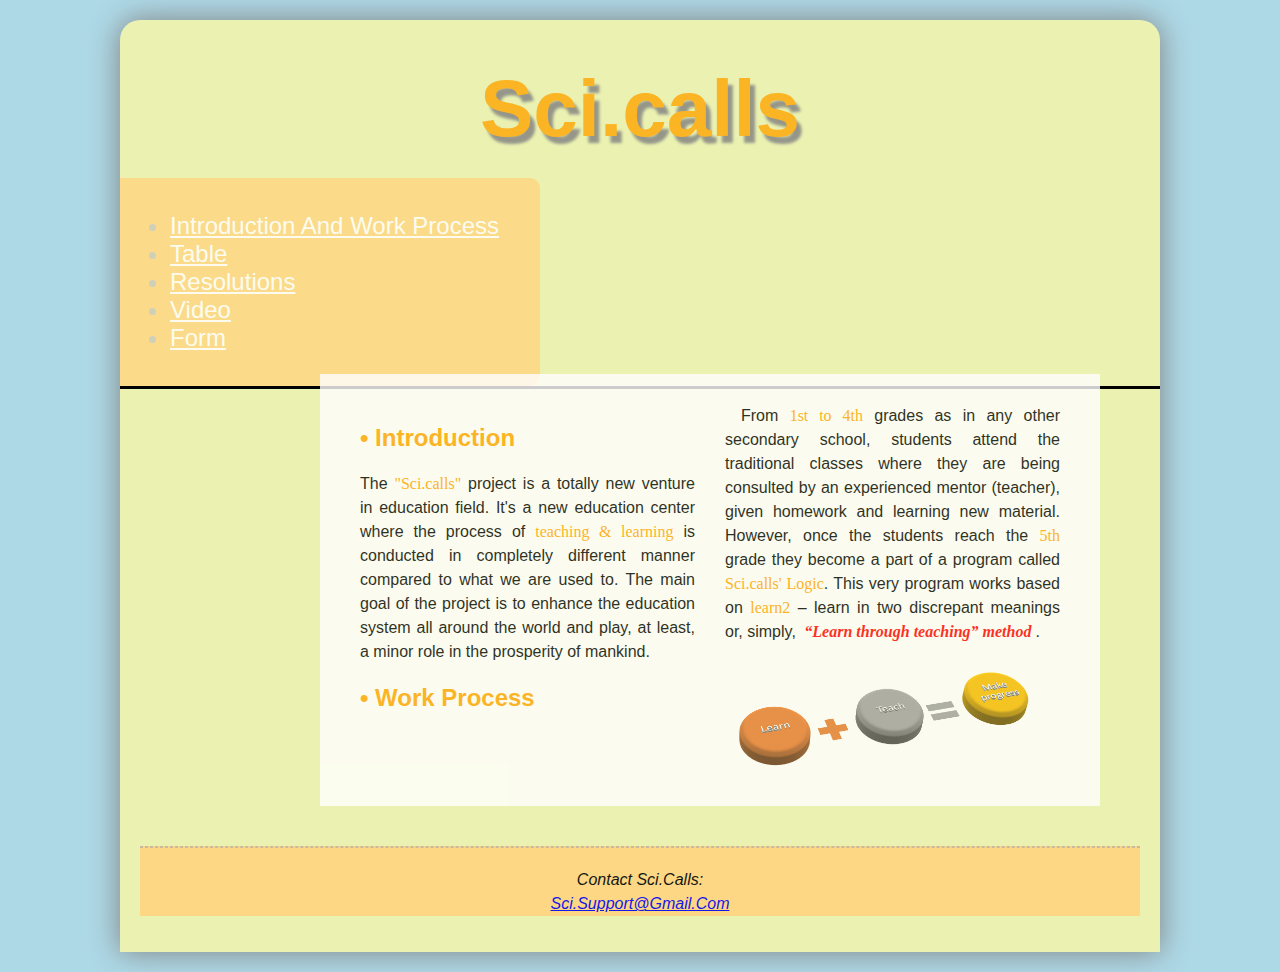
<file: index.html>
<!DOCTYPE html>
<html lang="en">
	<head>
	<meta charset="UTF-8">
	<meta http-equiv="X-UA-Compatible" content="IE=edge">
	<meta name="viewport" content="width-device-width, initial-scale=1.0">
	<link href="./CSS/base.css" rel="stylesheet" type="text/css">
		<title>Sci.calls | Homepage</title>
	</head>
	<body>
	<header>
	<nav id="skiptocontent">
	<h2 class="hidden">SKIP TO THE PAGE
	<a href="#skip">Skip to the content</a></h2>
	</nav>
		<h1>Sci.calls</h1>
		<nav id="mainmenu">
		<ul>
		<li><a href="index.html">Introduction and Work Process</a></li>
		<li><a href="table.html">Table</a></li>
		<li><a href="res.html">Resolutions</a></li>
		<li><a href="video.html">Video</a></li>
		<li><a href="form.html">Form</a></li>
		</ul>
		</nav>
		</header>
		<div id="introduction">
		<h2>• Introduction</h2>
			<p>     The <mark>"Sci.calls"</mark> project is a totally new venture in education field. It's a new education center where the process of <mark>teaching & learning</mark> is conducted in completely different manner compared to what we are used to. The main goal of the project is to enhance the education system all around the world and play, at least, a minor role in the prosperity of mankind.</p>
		
		<h2>• Work Process</h2>    
			<p>     From <mark>1st to 4th</mark> grades as in any other secondary school, students attend the traditional classes where they are being consulted by an experienced mentor (teacher), given homework and learning new material. However, once the students reach the <mark>5th</mark> grade they become a part of a program called <mark>Sci.calls' Logic</mark>. This very program works based on <mark>learn2</mark> – learn in two discrepant meanings or, simply, <i>“Learn through teaching” method</i>.</p> 
			<img src="./Media/SciPic1.png" alt="Learn + Teach = Make progress"> 
			
	    </div>
		
		<footer>
		<hr>
			<address>
				<p>
				Contact Sci.Calls:<br>
				<a href="sci.support@gmail.com" target="_blank">sci.support@gmail.com</a><br>
				</p>
			</address>
		</footer>
	</body>
</html>
</file>
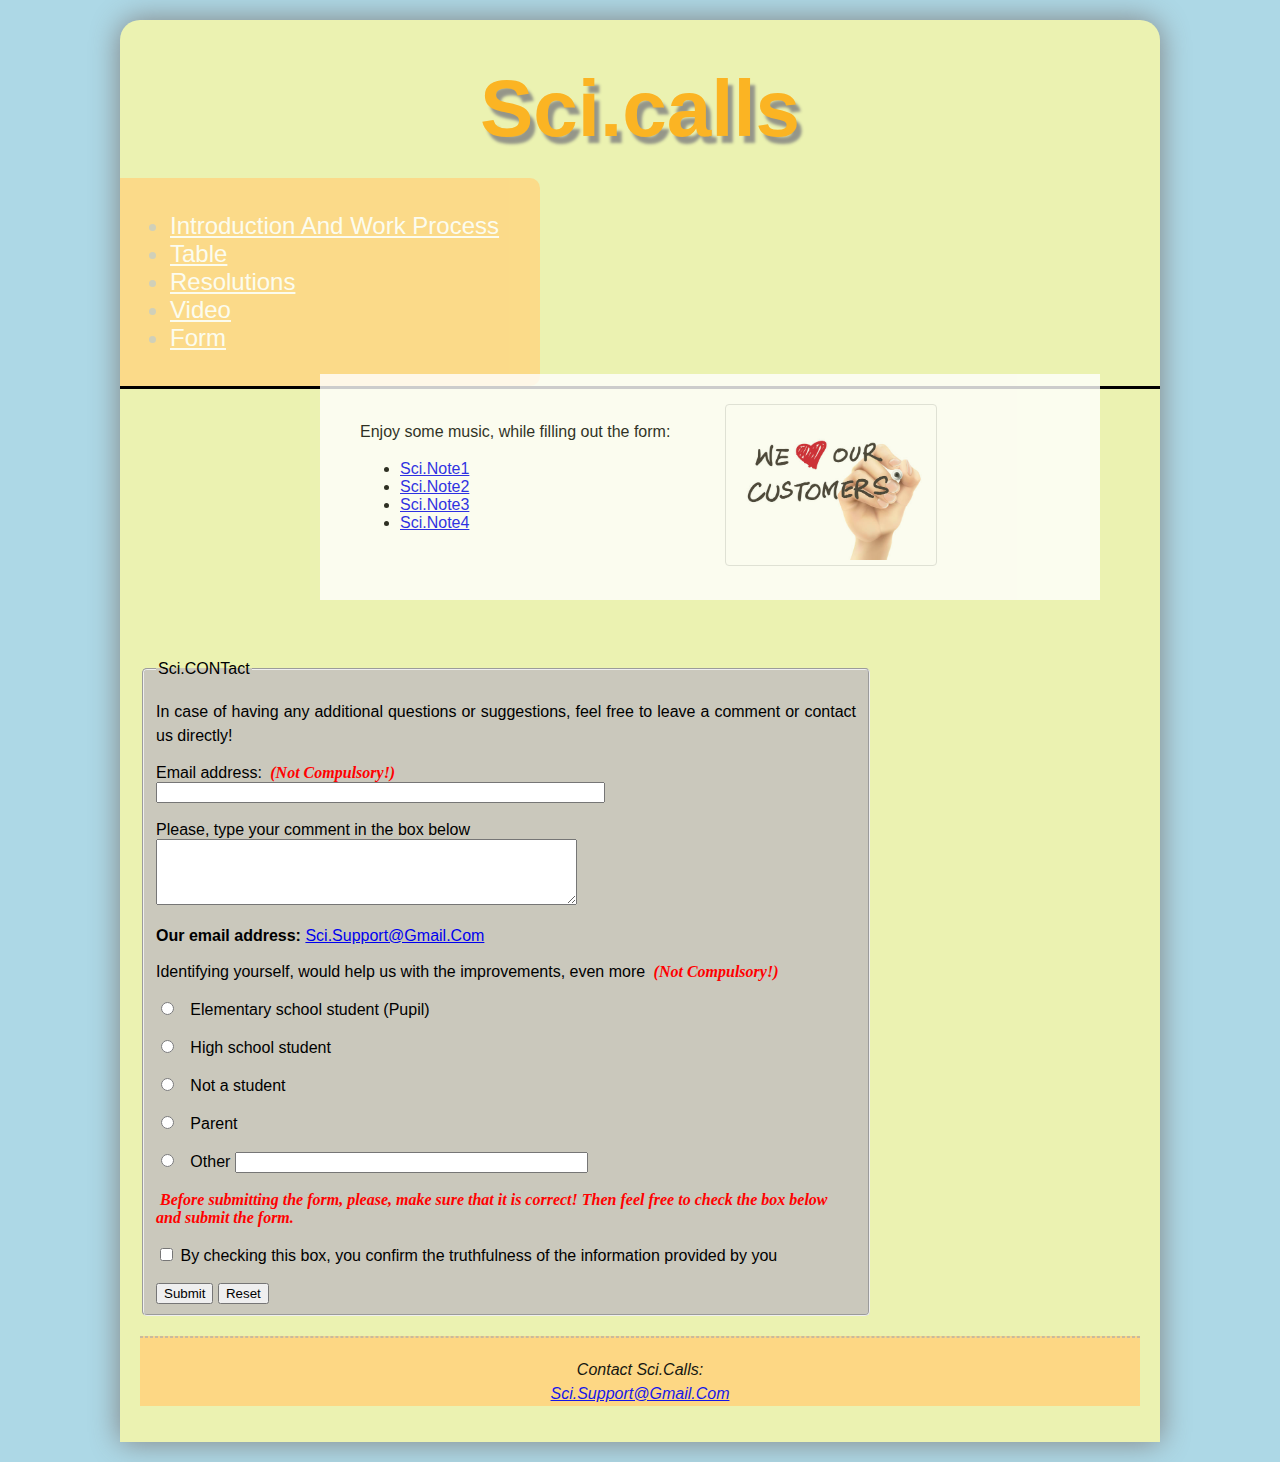
<file: form.html>
<!DOCTYPE html>
<html lang="en">
	<head>
	<meta charset="UTF-8">
	<meta http-equiv="X-UA-Compatible" content="IE=edge">
	<meta name="viewport" content="width-device-width, initial-scale=1.0">
	<title>Sci.calls | Form</title>
	<link href="./CSS/base.css" rel="stylesheet" type="text/css">
	</head>
	<body>
	<header> 
	<nav id="skiptocontent">
	<h2 class="hidden">SKIP TO THE PAGE
	<a href="#skip">Skip to the content</a></h2>
	</nav>
		<h1>Sci.calls</h1>
		<nav id="mainmenu">
		<ul>
		<li><a href="index.html">Introduction and Work Process</a></li>
		<li><a href="table.html">Table</a></li>
		<li><a href="res.html">Resolutions</a></li>
		<li><a href="video.html">Video</a></li>
		<li><a href="form.html">Form</a></li>
		</ul>
		</nav>
		</header>
		<div id="form">
		<p>Enjoy some music, while filling out the form:</p>
		<ul>
		<li><a href="https://www.youtube.com/watch?v=rdxDBTuSFMk&ab_channel=KendrickLamar-Topic" target="_blank">Sci.Note1</a></li>
		<li><a href="https://www.youtube.com/watch?v=mEu3wvszf-E&ab_channel=VariousArtists-Topic" target="_blank">Sci.Note2</a></li>
		<li><a href="https://www.youtube.com/watch?v=zC7W6tn4OcU&ab_channel=KEANDYSSO" target="_blank">Sci.Note3</a></li>
		<li><a href="https://www.youtube.com/watch?v=YQ-qToZUybM&ab_channel=TheWeekndVEVO" target="_blank">Sci.Note4</a></li>
		</ul>
		<a target="_blank" href="./Media/CustomerService.jpg">
		<img class="cropped" src="./Media/CustomerService.jpg" alt="We love our customers" style="width:200px">
		</a>
		</div>
	
			<main>
				<form action="mailto:sci.support@gmail.com" method="post" enctype="text/plain"> 
					<fieldset>
					<legend>Sci.CONTact</legend>
					<p>In case of having any additional questions or suggestions, feel free to leave a comment or contact us directly!</p>
						<label for="title">Email address:</label>
						<i>(Not Compulsory!)</i><br>
						<input type="text" name="emailaddress" id="title" size="53"><br>
						<br><label for="comment">Please, type your comment in the box below</label><br>
						<textarea id="comment" name="comment" rows="4" cols="50"></textarea><br>
						<br><u>Our email address:</u> <a href="sci.support@gmail.com">sci.support@gmail.com</a><br>
						<br>Identifying yourself, would help us with the improvements, even more 
						<i>(Not Compulsory!)</i> <br>
						<br><input type="radio" id="elementary" name="identity" value="Elementary School">
  						<label for="elementary">Elementary school student (Pupil)</label><br>
  						<br><input type="radio" id="highschool" name="identity" value="High School">
  						<label for="highschool">High school student</label><br>
  						<br><input type="radio" id="not" name="identity" value="not">
  						<label for="not">Not a student</label><br>
						<br><input type="radio" id="parent" name="identity" value="par">
  						<label for="parent">Parent</label><br>
						<br><input type="radio" id="other" name="identity" value="o">
  						<label for="other">Other</label>
						<input type="text" name="o" id="oder" size="41"><br>						
						
						<br><i>Before submitting the form, please, make sure that it is correct! Then feel free to check the box below and submit the form.</i><br>
						<br><input type="checkbox" id="check" name="checkit" value="True">
						<label for="check">By checking this box, you confirm the truthfulness of the information provided by you </label> <br>

						
						<br>
						
						<button onclick="myFunction()">Submit</button>

						<script>
							function myFunction() {
							alert("You want to continue?");
							}
						</script>
						
						<input type="reset" value="Reset">
						
					</fieldset>
					
				</form>
			</main>
			
			<footer>
		<hr>
			<address>
				<p>
				Contact Sci.Calls:<br>
				<a href="sci.support@gmail.com" target="_blank">sci.support@gmail.com</a><br>
				</p>
			</address>
		</footer>
			
    </body>
</html>
</file>
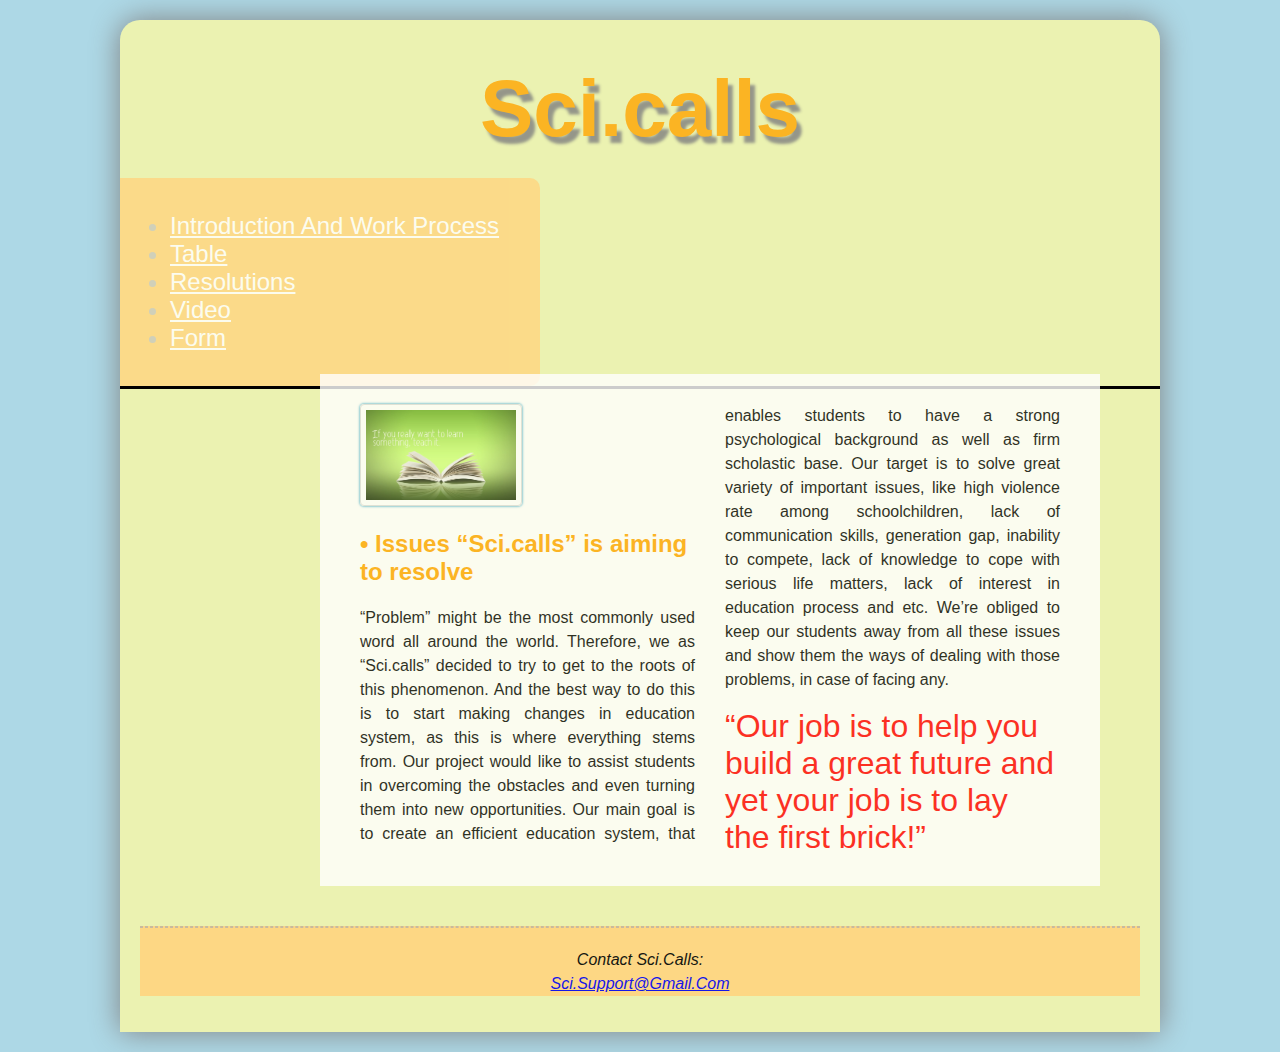
<file: res.html>
<!DOCTYPE html>
<html lang="en">
	<head>
	<meta charset="UTF-8">
	<meta http-equiv="X-UA-Compatible" content="IE=edge">
	<meta name="viewport" content="width-device-width, initial-scale=1.0">
	<link href="./CSS/base.css" rel="stylesheet" type="text/css">
		<title>Sci.calls | Resolutions</title>
	</head>
	<body>
	<header> 
	<nav id="skiptocontent">
	<h2 class="hidden">SKIP TO THE PAGE
	<a href="#skip">Skip to the content</a></h2>
	</nav>
		<h1>Sci.calls</h1>
		<nav id="mainmenu">
		<ul>
		<li><a href="index.html">Introduction and Work Process</a></li>
		<li><a href="table.html">Table</a></li>
		<li><a href="res.html">Resolutions</a></li>
		<li><a href="video.html">Video</a></li>
		<li><a href="form.html">Form</a></li>
		</ul>
		</nav>
		</header>
		<div id="resolutions">
		<a target="_blank" href="./Media/SciPic3.jpg">
  <img class="crop" src="./Media/SciPic3.jpg" alt="If you really want to learn something, teach it" style="width:150px"> 
</a>
			<h2>•	Issues “Sci.calls” is aiming to resolve</h2>
			<p>“Problem” might be the most commonly used word all around the world. Therefore, we as “Sci.calls” decided to try to get to the roots of this phenomenon. And the best way to do this is to start making changes in education system, as this is where everything stems from. Our project would like to assist students in overcoming the obstacles and even turning them into new opportunities. Our main goal is to create an efficient education system, that enables students to have a strong psychological background as well as firm scholastic base. Our target is to solve great variety of important issues, like high violence rate among schoolchildren, lack of communication skills, generation gap, inability to compete, lack of knowledge to cope with serious life matters, lack of interest in education process and etc. We’re obliged to keep our students away from all these issues and show them the ways of dealing with those problems, in case of facing any.</p>

	<q>Our job is to help you build a great future and yet your job is to lay the first brick!</q>
	</div>
	<footer>
		<hr>
			<address>
				<p>
				Contact Sci.Calls:<br>
				<a href="sci.support@gmail.com" target="_blank">sci.support@gmail.com</a><br>
				</p>
			</address>
		</footer>
	
	</body>
</html>
</file>
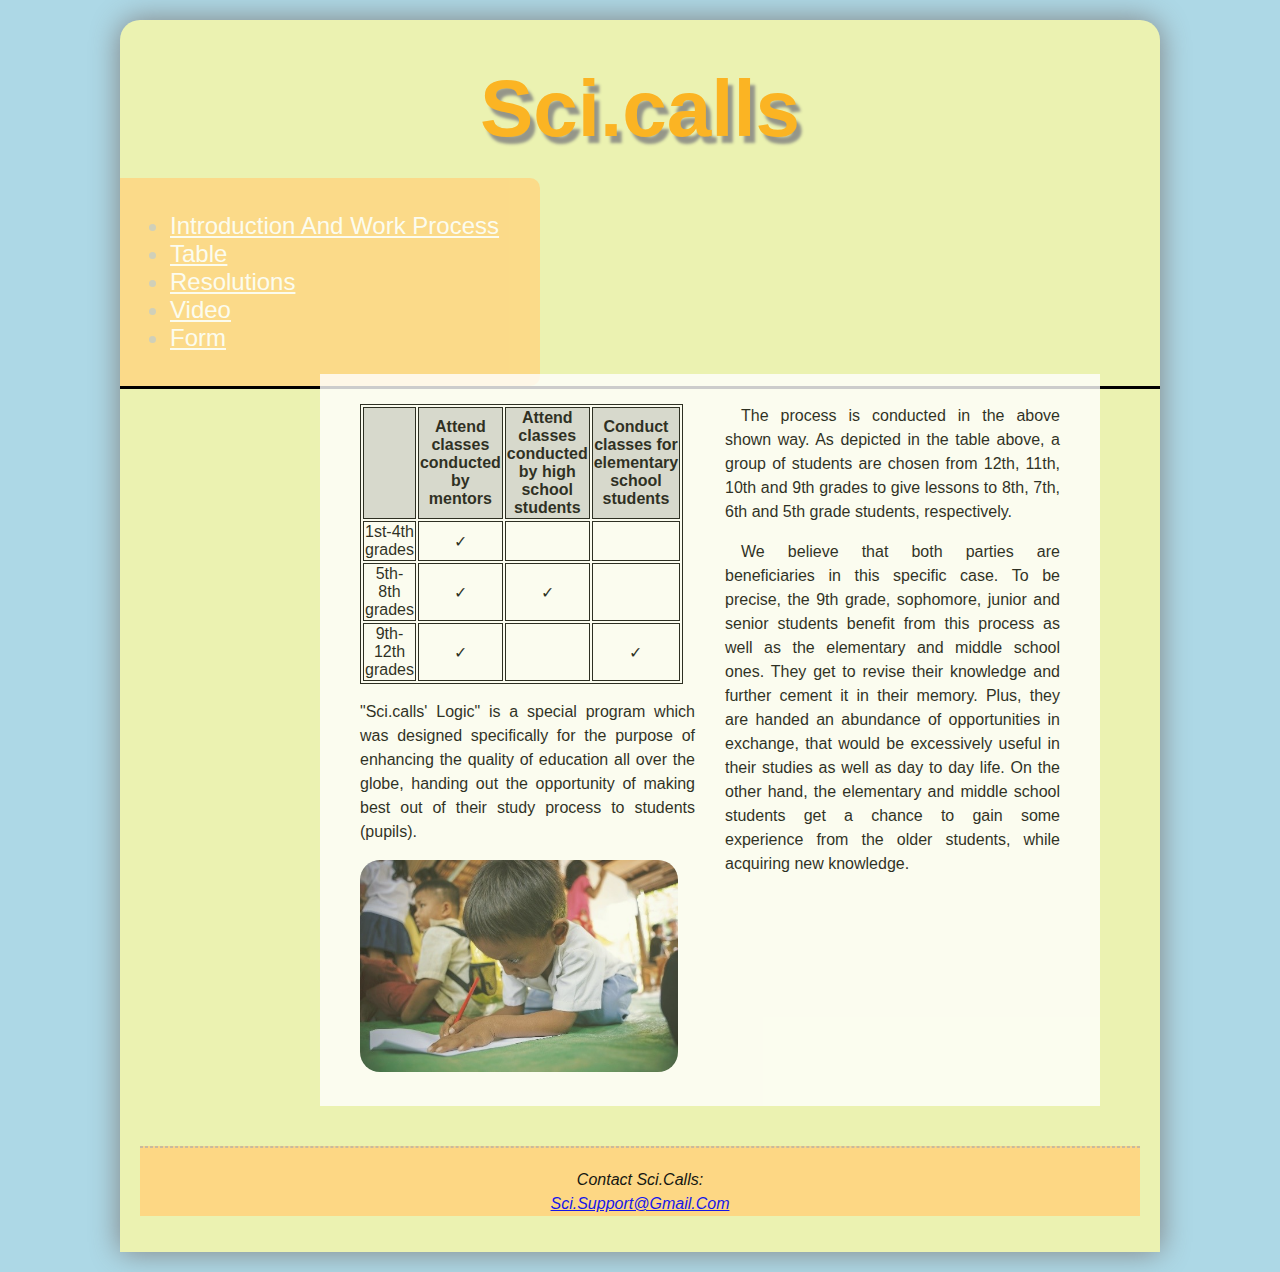
<file: table.html>
<!DOCTYPE html>
<html lang="en">
	<head>
	<meta charset="UTF-8">
	<meta http-equiv="X-UA-Compatible" content="IE=edge">
	<meta name="viewport" content="width-device-width, initial-scale=1.0">
	<link href="./CSS/base.css" rel="stylesheet" type="text/css">
		<title>Sci.calls | Table</title>
	</head>
	<body>
	<header> 
	<nav id="skiptocontent">
	<h2 class="hidden">SKIP TO THE PAGE
	<a href="#skip">Skip to the content</a></h2>
	</nav>
		<h1>Sci.calls</h1>
		<nav id="mainmenu">
		<ul>
		<li><a href="index.html">Introduction and Work Process</a></li>
		<li><a href="table.html">Table</a></li>
		<li><a href="res.html">Resolutions</a></li>
		<li><a href="video.html">Video</a></li>
		<li><a href="form.html">Form</a></li>
		</ul>
		</nav>
		</header>
		<div id="table">
		<table>
				 <tr>
					<th> </th>
					<th>Attend classes conducted by mentors</th>
					<th>Attend classes conducted by high school students</th>
					<th>Conduct classes for elementary school students</th>
				</tr>
				
				<tr>
					<td>1st-4th grades</td>
					<td>✓</td>
					<td></td>
					<td></td>
				</tr>
				<tr>
					<td>5th-8th grades</td>
					<td>✓</td>
					<td>✓</td>
					<td></td>
				</tr>	
				<tr>
					<td>9th-12th grades</td>
					<td>✓</td>
					<td></td>
					<td>✓</td>
				</tr>
			</table>
			<p>"Sci.calls' Logic" is a special program which was designed specifically for the purpose of enhancing the quality of education all over the globe, handing out the opportunity of making best out of their study process to students (pupils).</p>
			<img src="./Media/SciPic2.jpg" alt="A kid working on a drawing">
			<p>     The process is conducted in the above shown way. As depicted in the table above, a group of students are chosen from 12th, 11th, 10th and 9th grades to give lessons to 8th, 7th, 6th and 5th grade students, respectively.</p>
			<p>We believe that both parties are beneficiaries in this specific case. To be precise, the 9th grade, sophomore, junior and senior students benefit from this process as well as the elementary and middle school ones. They get to revise their knowledge and further cement it in their memory. Plus, they are handed an abundance of opportunities in exchange, that would be excessively useful in their studies as well as day to day life. On the other hand, the elementary and middle school students get a chance to gain some experience from the older students, while acquiring new knowledge.</p>
		</div>
		<footer>
		<hr>
			<address>
				<p>
				Contact Sci.Calls:<br>
				<a href="sci.support@gmail.com" target="_blank">sci.support@gmail.com</a><br>
				</p>
			</address>
		</footer>
		</body>
</html>
</file>
<file: CSS/base.css>
@import url('https://fonts.googleapis.com/css?family=Yanone+Kaffeesatz');
@import url('https://fonts.googleapis.com/css?family=Dekko');


h1, footer p, figcaption, figure, video {
	text-align: center;
}

p {
	text-align: justify;
}

figure pre, nav#mainmenu {
	text-align: left;
}

body {
	font-family: 'bahnschrift', cursive, Arial, Verdana, sans-serif;
}

figcaption {
	font-family: cursive;
	font-family: 'Dekko', cursive;
}

h1 {
	font-size: 5em;
}

h2, h3, header nav#mainmenu {
	font-size: 1.5em
}


figcaption {
	font-weight: bold;
}

h1 {
	font-variant: normal;
	letter-spacing: 0px;
}


p {
	line-height: 1.5em;
}

a {
	text-transform: capitalize;
}

h1 {
	text-shadow: gray 5px 7px 3px;
}

p {
	text-indent: 1em
}

p:first-of-type {
	text-indent: 0
}

u {
	font-weight: bold;
	text-decoration-line: none;
}

h2 {
	color: orange;
}

q {
	color: red;
	font-size: 2em;
	text-align: center;
}

pre {
	background-color: black;
	color: white;
}

figure, video {
	background-color: black;


}

footer {
	background-color: #FFD580;
	opacity: 0.9;
}

html {
	background-color: #ADD8E6;
	background-image: url(https://i.pinimg.com/736x/88/d5/79/88d579cf5f9bb4d10784045ac03a32f4.jpg);
	background-repeat: no-repeat;
	background-size: cover;
}

body {

	background-color: #ebf2b1;
	width: 80%;
	max-width: 1000px;
	min-width: 500px;
	padding: 20px 20px 20px 20px;
	margin: 20px auto;
	border: 0px dotted gray;
	box-shadow: 0 0 30px gray;
}

body, header {
	border-radius: 20px 20px 0 0;
}

h1 {
	font-family: 'bahnschrift', sans-serif;
}

h1 {
	color: orange;
	margin: 10px 0 20px 0;
	padding: 3px 60px;
	opacity: 0.8;
}


h3 {
	padding: 10px;
	margin: 0;
}

aside h2 {
	float: left;
	margin: 40px 5px 0 0;
	transform: rotate(-90deg);
}

header nav#mainmenu a, header nav#mainmenu b {
	padding: 0 30px 0 0;
}

header nav#mainmenu a:link {
	color: white;
	text-decoration: underline;
}

mark {
	color: orange;
	background-color: white;
	font-family: cursive;
}

.crop {
	width: 50%;
	height: 10%;
	object-fit: cover;
}

.cropped {
	width: 50%;
	height: 20%;
	object-fit: cover;
}



header nav#mainmenu a:visited {
	color: black;
	text-decoration: underline;
}

nav#pagemenu a {
	text-decoration: none;
	padding: 3px;
}

nav#pagemenu a:link, header nav#pagemenu a:visited {
	color: black;
}

nav#pagemenu a:hover, header nav#pagemenu a:focus {
	background-color: gray;
	transition: all 0.5s ease-in;
}


nav#skip a {
	position: absolute;
	left: -9999px
}

nav#skip a:focus {
	position: static;
	background-color: white
}


ol {
	counter-reset: li;
	margin-left: 0;
	padding-left: 0;
	padding-top: 10px;
}

ol>li {
	position: relative;
	margin: 0 0 6px 2em;
	padding: 4px 8px;
	list-style: none;
}

ol>li:before {
	content: counter(li);
	text-decoration: underline;
	counter-increment: li;
	position: absolute;
	top: 0px;
	left: -2em;
	-moz-box-sizing: border-box;
	-webkit-box-sizing: border-box;
	box-sizing: border-box;
	width: 2em;
	margin-right: 8px;
	padding: 4px;
	color: #fff;
	background: #333;
	font-weight: bold;
	font-family: Arial, Verdana, sans-serif;
	text-align: center;
}

li ol,
li ul {
	margin-top: 6px;
}

ol ol li:last-child {
	margin-bottom: 0;
}


details p {
	line-height: 1em;
	font-size: 0.8em;
}

summary {
	font-size: 0.8em;
}



pre {
	overflow: auto;
}


figcaption {
	color: white;
}

img {
	width: 95%;
	height: auto;
	border-radius: 20px;
	margin: 0;

}

figure, video {
	margin: 10px auto;
	border: 2px solid gray;
	padding: 10px;
	border-radius: 20px;
	width: 90%;
	max-width: 700px;
	background-color: black;
	display: block;
}

figure {
	break-inside: avoid;
}


table, th, td{
	border: 1px solid black;
}

th, td {
	text-align: center
}

th {
	background-color: #D3D3D3;
	color: black;
}

td{
	background-color: white;
	color: black;
}

table {
	width: 300px;
}


div#resolutions img, div#form img {
  border: 1px solid #ddd;
  border-radius: 4px;
  padding: 5px;
  width: 300px;
}

div#resolutions img, div#form img:hover {
  box-shadow: 0 0 2px 1px rgba(0, 140, 186, 0.5);
}


div#introduction, div#table, div#resolutions, div#video, div#form {
	padding: 30px 40px;
	background-color: white;
	margin: 5px 40px 40px auto;
	border-collapse: collapse;
	background-position: center;
	background-repeat: no-repeat;
	background-origin: border-box;
	background-size: auto /*(default)*/;
	width: 70%;
	position: relative;
	min-height: 150px;
	opacity: 0.8;
}

.columns, #introduction, #table, #resolutions, #video, #form {
	column-count: 2;
	column-gap: 30px;
}


aside {
	float: right;
	margin: 0px 10px 10px 20px;
	background-color: #e3e0d3;
	border: 4px solid black;
	background-image: none;
	background-position: top, bottom;
	background-repeat: repeat-x, repeat-x;
	transform: rotate(3deg);
	background-size: 20px 19px;
	padding: 20px 10px 30px 10px;
}

section {
	width: 100%
}

nav#mainmenu {
	background-color: #FFD580;
	width: 400px;
	opacity: 0.8;
}


hr {
	border: 1px dashed #c5b59e;
	margin: 20px 0;
}

header {
	background-position: top left;
	background-repeat: no-repeat;
	background-size: cover;
	margin: 0 -20px -20px -20px;
	padding: 10px 0 0 0;
	border-bottom: 3px solid black;
}

body {
	background-image: url(https://img.freepik.com/free-vector/hand-drawn-colorful-science-education-wallpaper_23-2148489183.jpg?w=2000);
}

header nav#mainmenu {
	color: #cac8bc;
	padding: 10px;
	border-radius: 0 10px 10px 0;
	margin: 0;
}

main {
	padding-top: 20px;
}

.hidden, nav#skip h2 {
	position: absolute;
	left: -9999px;
}


fieldset {
	border-radius: 5px;
	width: 70%;
	min-width: 450px;
	background-color: #cac8bc;
	margin-bottom: 10px;
}

i {
  color: red;
  padding: 4px;
  font-family: Calibri Light;
  font-weight: bold;
}


@media screen and (min-width: 1000px) {
	article {
		column-count: 2;
		column-gap: 30px;
	}

	aside h2 {
		float: none;
		margin: 20px 5px 0 0;
		transform: rotate(0deg);
	}

	aside {
		float: none
	}


}


@media screen and (max-width: 600px) {
	.columns, #introduction {
		column-count: 1;
		column-gap: 0;
	}

	aside {
		float: none;
		width: 90%;
		box-sizing: border-box;
		margin: 0px;
	}

	div#introduction, aside {
		transform: rotate(0);
	}

	body {
		width: 100%;
		box-sizing: border-box;
	}

	div#introduction article h2 {
		position: static;
		transform: rotate(0deg);
		margin: 10px 0;
		box-sizing: border-box;
		width: 90%;
	}

	div#introduction {
		padding-left: 10px;
		margin: 0;
		width: 100%;
		box-sizing: border-box;
		min-width: initial;
		max-width: initial;
	}

	header {
		width: 100%;
		box-sizing: border-box;
	}
}


@media print {

	@page {
		margin: 2cm;
	}

	html {

		background: white;
	}

	header, main, article, footer, figure {
		margin: 0;
		padding: 0;
		width: 100%
	}

	h1 {
		text-shadow: none;
		margin: 0.5cm;
		transform: rotate(0);
		font-size: 1cm;
	}

	h2 {
		margin: 5px;
	}

	* {
		border: none !important;
		color: black !important;

	}

	body {
		width: 100%;
		font-family: 'Times New Roman', Times, serif;
		background: white;
		min-width: initial;
		max-width: initial;
		box-shadow: initial;
		padding: 0;
		margin: 0;
	}

	nav {
		display: none
	}

	a:after {
		content: " ("attr(href) ")";
	}


	aside {
		float: right;
		width: 8cm;
		margin: 0 0 0 10px;
	}

	div#introduction, aside {
		transform: rotate(0);
	}

	div#introduction {
		width: 100%;
		margin: 0;
		padding: 0;
	}

	figure img {
		max-width: 10cm
	}

	video, audio {display:none}
	textarea, legend {display:none}
	
}
</file>
